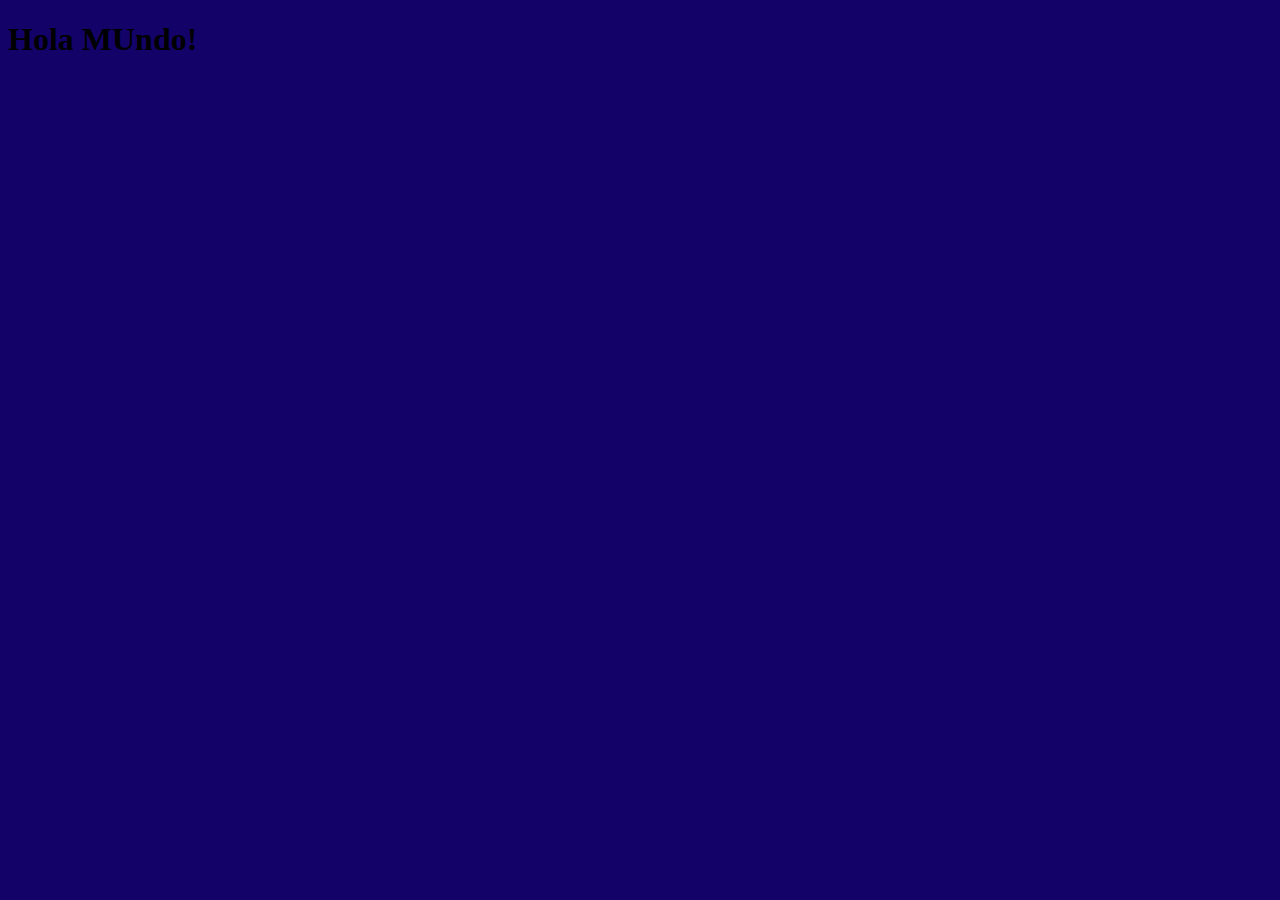
<file: index.html>
<!DOCTYPE html>
<html lang="en">
<head>
    <meta charset="UTF-8">
    <meta http-equiv="X-UA-Compatible" content="IE=edge">
    <meta name="viewport" content="width=device-width, initial-scale=1.0">
    <link rel="stylesheet" href="index.css">
    <title>Mi web</title>
</head>
<body>
    <h1>Hola MUndo!</h1>
    <script src="index.js"></script>
</body>
</html>
</file>
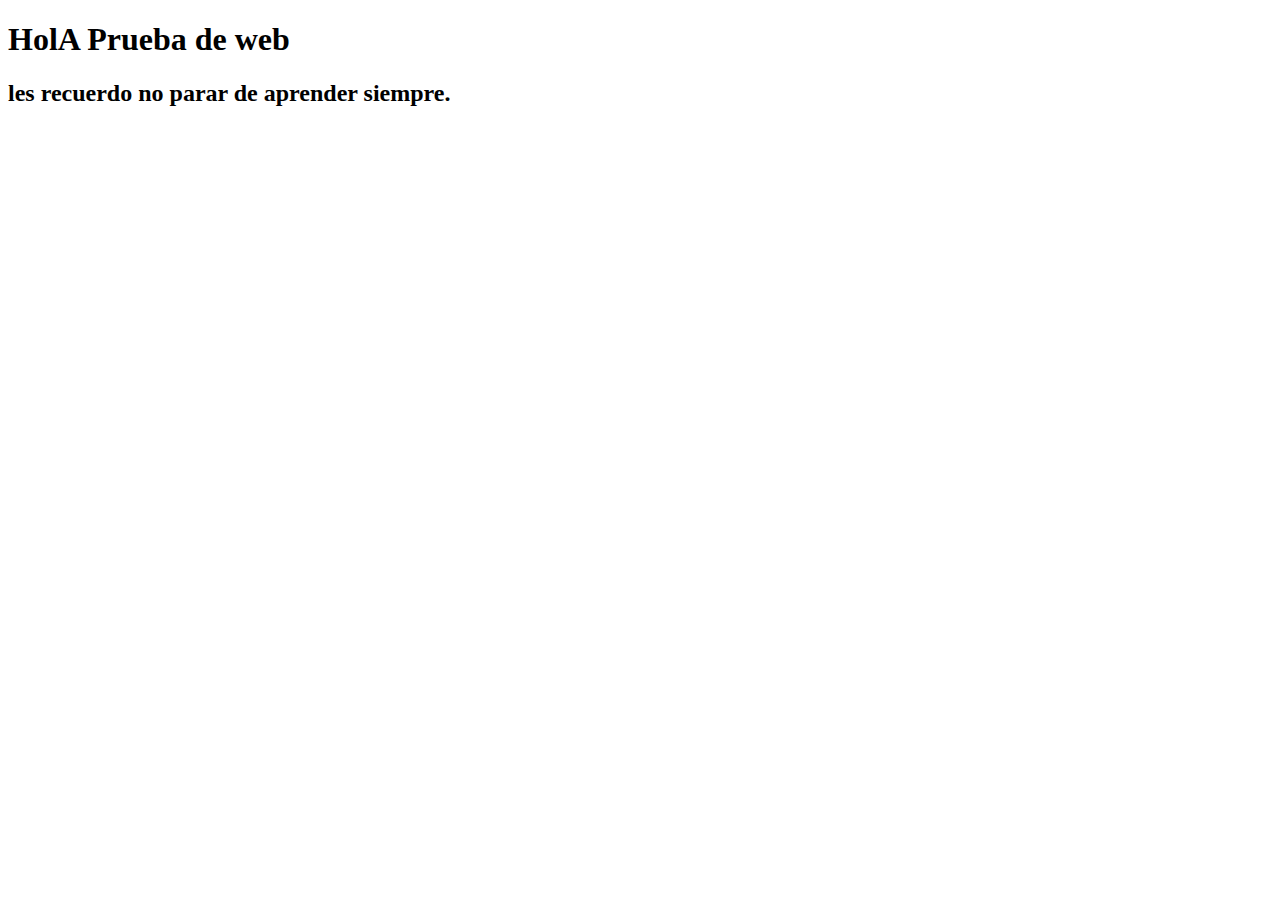
<file: web.html>
<!DOCTYPE html>
<html>
    <head>
        <title> Myweb </title>
    </head>
    <body>
        <div>
            <h1>
                HolA Prueba de web
            </h1>
            <h2>
                les recuerdo no parar de aprender siempre.
            </h2>
        </div>
    </body>
</html>
</file>
<file: index.css>
body {
    background-color: rgb(19, 3, 105);
}
</file>
